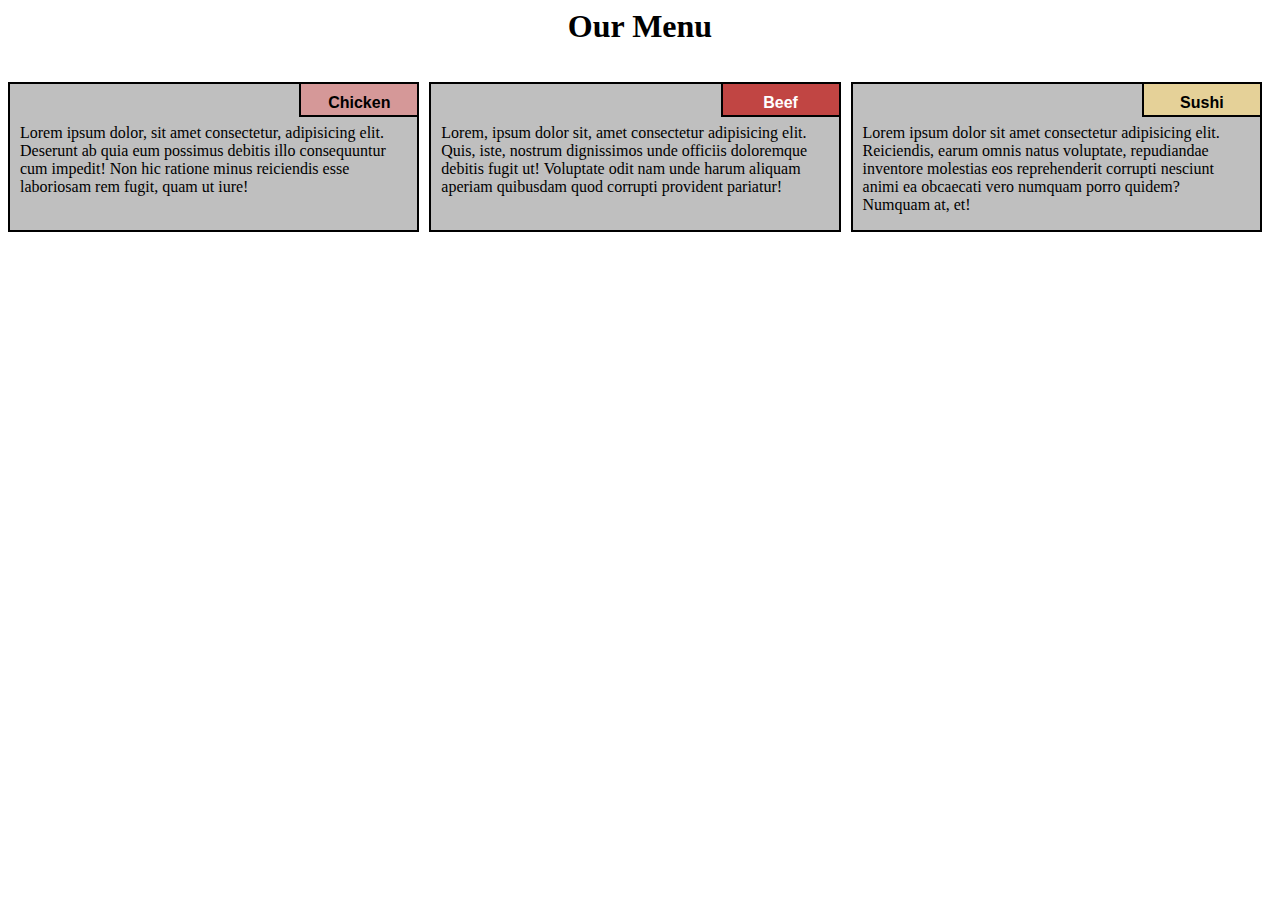
<file: module2/index.html>
<html lang="en">
<head>
	<meta charset="UTF-8">
	<meta name="viewport" content="width=device-width, initial-scale=1.0">
	 <link rel="stylesheet" href="css/style.css">
	<title>Responsive Layout</title>



</head>
<body>
	<div class="row">
	<h1>Our Menu</h1>
  <div class="col-lg-4 col-md-6 col-sm-12" id="container">
    <p>Lorem ipsum dolor, sit amet consectetur, adipisicing elit. Deserunt ab quia eum possimus debitis illo consequuntur cum impedit! Non hic ratione minus reiciendis esse laboriosam rem fugit, quam ut iure!</p>
  	<p id="p1">Chicken</p>

  	</div>

  

  <div class="col-lg-4 col-md-6 col-sm-12" id="container"><p>Lorem, ipsum dolor sit, amet consectetur adipisicing elit. Quis, iste, nostrum dignissimos unde officiis doloremque debitis fugit ut! Voluptate odit nam unde harum aliquam aperiam quibusdam quod corrupti provident pariatur!</p>

  	<p id="p2">Beef</p>

  </div>

  <div class="col-lg-4 col-md-12 col-sm-12" id="container"><p>Lorem ipsum dolor sit amet consectetur adipisicing elit. Reiciendis, earum omnis natus voluptate, repudiandae inventore molestias eos reprehenderit corrupti nesciunt animi ea obcaecati vero numquam porro quidem? Numquam at, et!</p>

  	<p  id="p3">Sushi</p>

  </div>

	</div>	

</body>
</html>
</file>
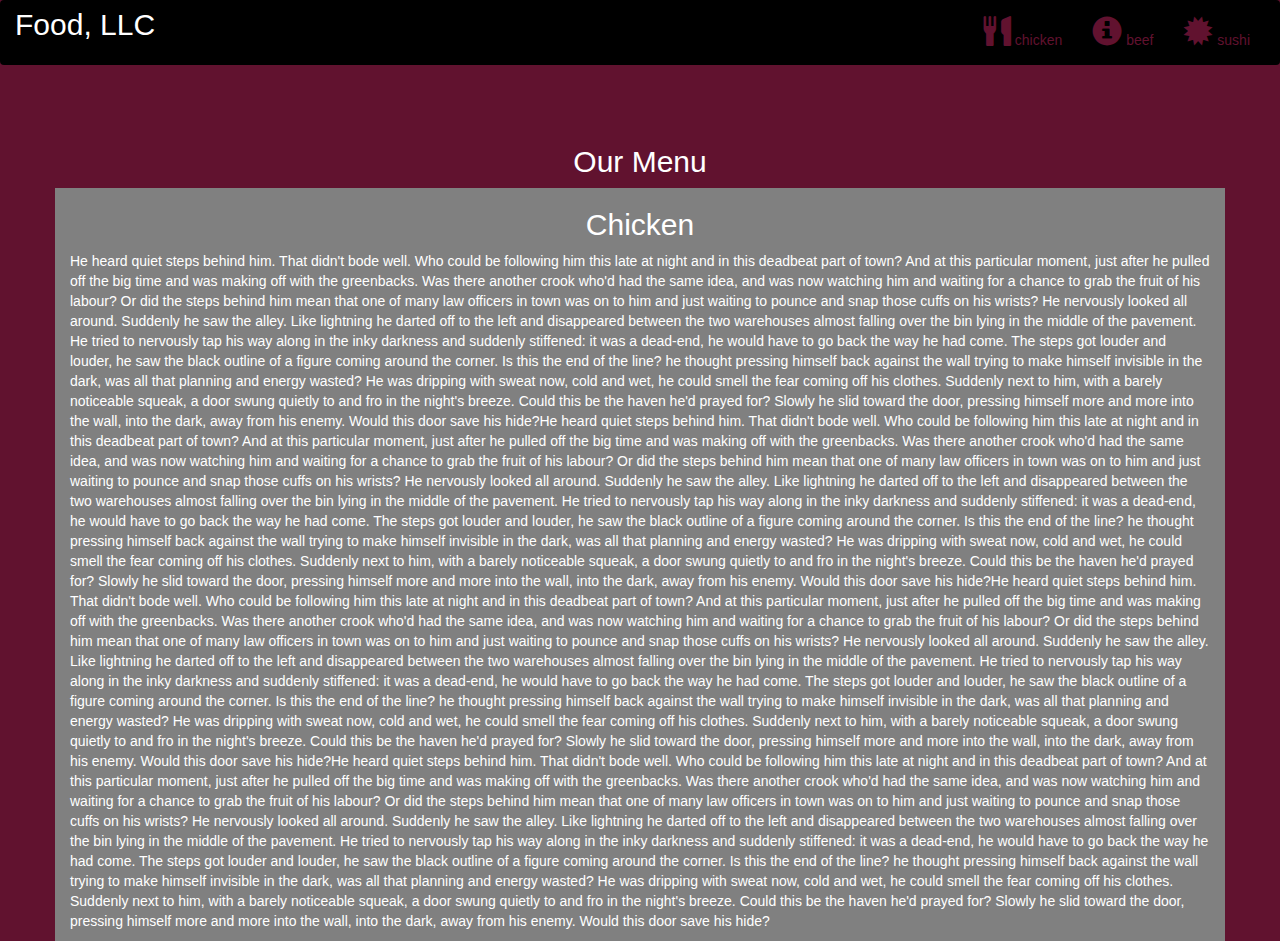
<file: module3/index.html>
<!DOCTYPE html>
<html lang="en">
<head>
  <title>Bootstrap Example</title>
  <meta charset="utf-8">
  <meta name="viewport" content="width=device-width, initial-scale=1">
  <link rel="stylesheet" href="https://maxcdn.bootstrapcdn.com/bootstrap/3.4.1/css/bootstrap.min.css">
  <link rel="stylesheet" type="text/css" href="style.css">
  <script src="https://ajax.googleapis.com/ajax/libs/jquery/3.5.1/jquery.min.js"></script>
  <script src="https://maxcdn.bootstrapcdn.com/bootstrap/3.4.1/js/bootstrap.min.js"></script>
</head>
<body>

<nav class="navbar navbar-inverse">
  <div class="container-fluid">
    <div class="navbar-header">
      <button type="button" class="navbar-toggle" data-toggle="collapse" data-target="#myNavbar">
        <span class="icon-bar"></span>
        <span class="icon-bar"></span>
        <span class="icon-bar"></span>                        
      </button>
      <a class="navbar-brand" href="#" >Food, LLC</a>
    </div>
    <div class="collapse navbar-collapse" id="myNavbar">
    
      <ul class="nav navbar-nav navbar-right" >
        <li style>
        <a href="#" > 
        <span class="glyphicon glyphicon-cutlery"></span> chicken</a>
        </li>
        <li>
        <a href="#" >
        <span class="glyphicon glyphicon-info-sign"></span> beef</a>
        </li>
        <li>
        <a href="#">
        <span class="glyphicon glyphicon-certificate"></span> sushi</a>
        </li>
      </ul>
    </div>
  </div>
</nav>
<br>
<br>  
<h1><p class="text-center">Our Menu</p></h1>


<div id="main-content" class="container">
  <div id="home-tiles" class="row">
      <div class="col-md-12 col-sm-12 col-xs-12">
            
            <p id="chickstory">
          <h2>Chicken</h2>
              He heard quiet steps behind him. That didn't bode well. Who could be following him this late at night and in this deadbeat part of town? And at this particular moment, just after he pulled off the big time and was making off with the greenbacks. Was there another crook who'd had the same idea, and was now watching him and waiting for a chance to grab the fruit of his labour? Or did the steps behind him mean that one of many law officers in town was on to him and just waiting to pounce and snap those cuffs on his wrists? He nervously looked all around. Suddenly he saw the alley. Like lightning he darted off to the left and disappeared between the two warehouses almost falling over the bin lying in the middle of the pavement. He tried to nervously tap his way along in the inky darkness and suddenly stiffened: it was a dead-end, he would have to go back the way he had come. The steps got louder and louder, he saw the black outline of a figure coming around the corner. Is this the end of the line? he thought pressing himself back against the wall trying to make himself invisible in the dark, was all that planning and energy wasted? He was dripping with sweat now, cold and wet, he could smell the fear coming off his clothes. Suddenly next to him, with a barely noticeable squeak, a door swung quietly to and fro in the night's breeze. Could this be the haven he'd prayed for? Slowly he slid toward the door, pressing himself more and more into the wall, into the dark, away from his enemy. Would this door save his hide?He heard quiet steps behind him. That didn't bode well. Who could be following him this late at night and in this deadbeat part of town? And at this particular moment, just after he pulled off the big time and was making off with the greenbacks. Was there another crook who'd had the same idea, and was now watching him and waiting for a chance to grab the fruit of his labour? Or did the steps behind him mean that one of many law officers in town was on to him and just waiting to pounce and snap those cuffs on his wrists? He nervously looked all around. Suddenly he saw the alley. Like lightning he darted off to the left and disappeared between the two warehouses almost falling over the bin lying in the middle of the pavement. He tried to nervously tap his way along in the inky darkness and suddenly stiffened: it was a dead-end, he would have to go back the way he had come. The steps got louder and louder, he saw the black outline of a figure coming around the corner. Is this the end of the line? he thought pressing himself back against the wall trying to make himself invisible in the dark, was all that planning and energy wasted? He was dripping with sweat now, cold and wet, he could smell the fear coming off his clothes. Suddenly next to him, with a barely noticeable squeak, a door swung quietly to and fro in the night's breeze. Could this be the haven he'd prayed for? Slowly he slid toward the door, pressing himself more and more into the wall, into the dark, away from his enemy. Would this door save his hide?He heard quiet steps behind him. That didn't bode well. Who could be following him this late at night and in this deadbeat part of town? And at this particular moment, just after he pulled off the big time and was making off with the greenbacks. Was there another crook who'd had the same idea, and was now watching him and waiting for a chance to grab the fruit of his labour? Or did the steps behind him mean that one of many law officers in town was on to him and just waiting to pounce and snap those cuffs on his wrists? He nervously looked all around. Suddenly he saw the alley. Like lightning he darted off to the left and disappeared between the two warehouses almost falling over the bin lying in the middle of the pavement. He tried to nervously tap his way along in the inky darkness and suddenly stiffened: it was a dead-end, he would have to go back the way he had come. The steps got louder and louder, he saw the black outline of a figure coming around the corner. Is this the end of the line? he thought pressing himself back against the wall trying to make himself invisible in the dark, was all that planning and energy wasted? He was dripping with sweat now, cold and wet, he could smell the fear coming off his clothes. Suddenly next to him, with a barely noticeable squeak, a door swung quietly to and fro in the night's breeze. Could this be the haven he'd prayed for? Slowly he slid toward the door, pressing himself more and more into the wall, into the dark, away from his enemy. Would this door save his hide?He heard quiet steps behind him. That didn't bode well. Who could be following him this late at night and in this deadbeat part of town? And at this particular moment, just after he pulled off the big time and was making off with the greenbacks. Was there another crook who'd had the same idea, and was now watching him and waiting for a chance to grab the fruit of his labour? Or did the steps behind him mean that one of many law officers in town was on to him and just waiting to pounce and snap those cuffs on his wrists? He nervously looked all around. Suddenly he saw the alley. Like lightning he darted off to the left and disappeared between the two warehouses almost falling over the bin lying in the middle of the pavement. He tried to nervously tap his way along in the inky darkness and suddenly stiffened: it was a dead-end, he would have to go back the way he had come. The steps got louder and louder, he saw the black outline of a figure coming around the corner. Is this the end of the line? he thought pressing himself back against the wall trying to make himself invisible in the dark, was all that planning and energy wasted? He was dripping with sweat now, cold and wet, he could smell the fear coming off his clothes. Suddenly next to him, with a barely noticeable squeak, a door swung quietly to and fro in the night's breeze. Could this be the haven he'd prayed for? Slowly he slid toward the door, pressing himself more and more into the wall, into the dark, away from his enemy. Would this door save his hide?
            </p>
      </div>
    </div>
</div>

</body>
</html>
</file>
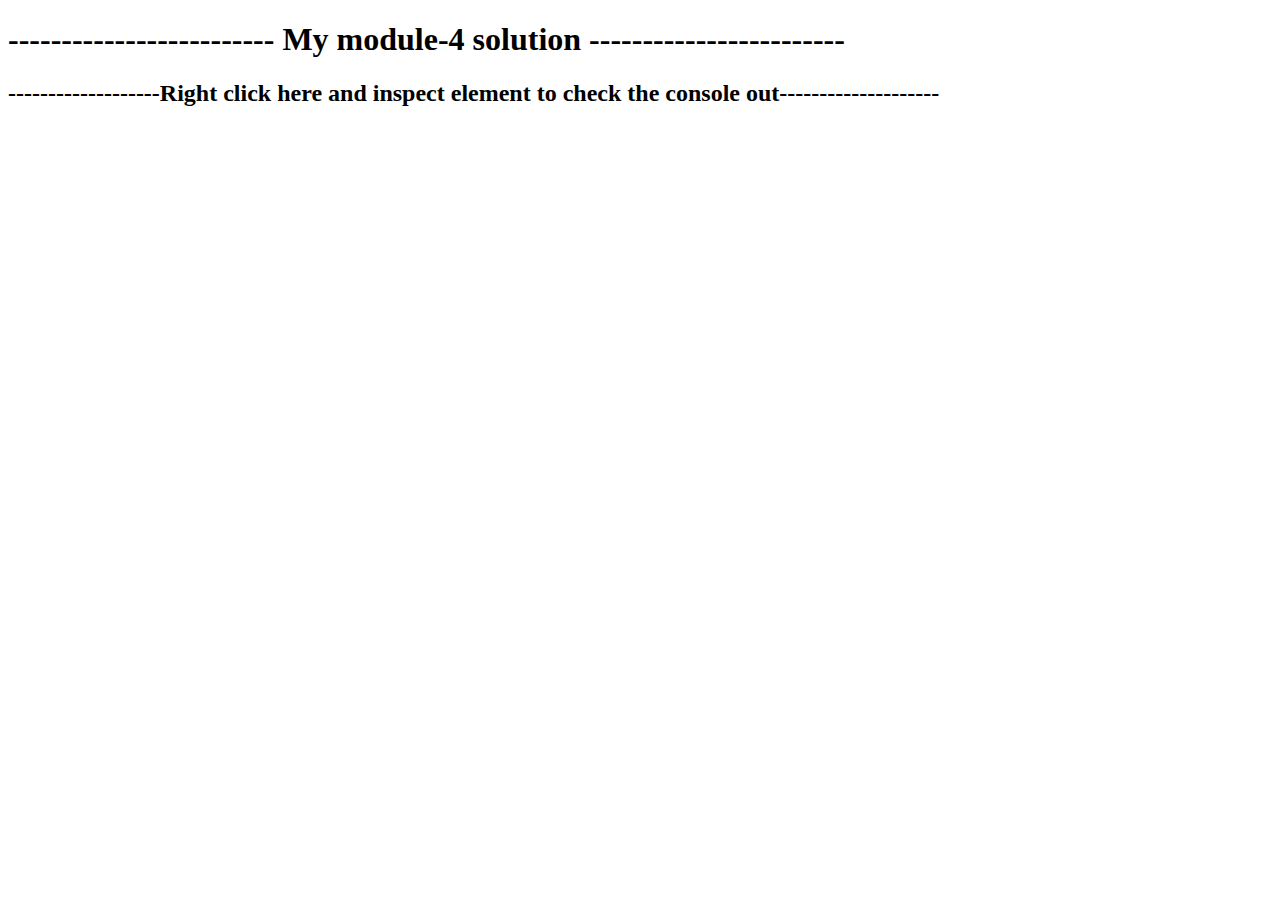
<file: module4/index.html>
<!DOCTYPE html>
<html>
<head>
	<title></title>
</head>
<body>
	<h1>------------------------- My module-4 solution ------------------------</h1>
  <h2>-------------------Right click here and inspect element to check the console out--------------------</h2>
	<script src="script.js" ="text/javascript">
	
		</script>

</body>
</html>
</file>
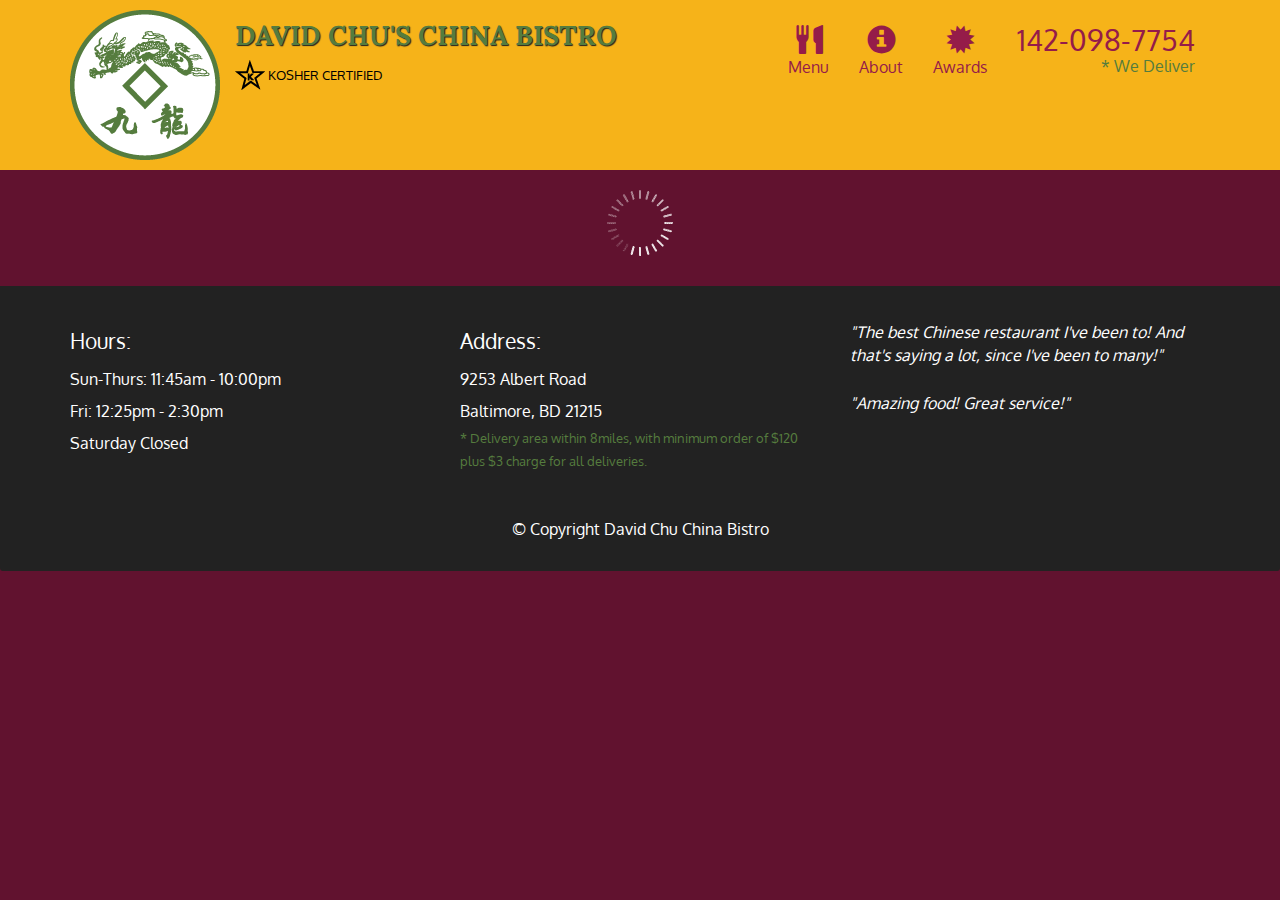
<file: module5 assignment/index.html>
<!doctype html>
<html lang="en">

<head>
    <meta charset="utf-8">
    <meta http-equiv="X-UA-Compatible" content="IE=edge">
    <meta name="viewport" content="width=device-width, initial-scale=1">
    <title>David Chu's China Bistro</title>
    <link rel="stylesheet" href="css/bootstrap.min.css">
    <link rel="stylesheet" href="css/styles.css">
    <link href='https://fonts.googleapis.com/css?family=Oxygen:400,300,700' rel='stylesheet' type='text/css'>
    <link href='https://fonts.googleapis.com/css?family=Lora' rel='stylesheet' type='text/css'>
</head>

<body>
    <header>
        <nav id="header-nav" class="navbar navbar-default">
            <div class="container">
                <div class="navbar-header">
                    <a href="index.html" class="pull-left visible-md visible-lg">
                        <div id="logo-img" alt="Logo image"></div>
                    </a>

                    <div class="navbar-brand">
                        <a href="index.html">
                            <h1>David Chu's China Bistro</h1>
                        </a>
                        <p>
                            <img src="images/star-k-logo.png" alt="Kosher certification">
                            <span>Kosher Certified</span>
                        </p>
                    </div>

                    <button id="navbarToggle" type="button" class="navbar-toggle collapsed" data-toggle="collapse" data-target="#collapsable-nav" aria-expanded="false">
            <span class="sr-only">Toggle navigation</span>
            <span class="icon-bar"></span>
            <span class="icon-bar"></span>
            <span class="icon-bar"></span>
          </button>
                </div>

                <div id="collapsable-nav" class="collapse navbar-collapse">
                    <ul id="nav-list" class="nav navbar-nav navbar-right">
                        <li id="navHomeButton" class="visible-xs active">
                            <a href="index.html">
                                <span class="glyphicon glyphicon-home"></span> Home</a>
                        </li>
                        <li id="navMenuButton">
                            <a href="#" onclick="$dc.loadMenuCategories();">
                                <span class="glyphicon glyphicon-cutlery"></span><br class="hidden-xs"> Menu</a>
                        </li>
                        <li>
                            <a href="#">
                                <span class="glyphicon glyphicon-info-sign"></span><br class="hidden-xs"> About</a>
                        </li>
                        <li>
                            <a href="#">
                                <span class="glyphicon glyphicon-certificate"></span><br class="hidden-xs"> Awards</a>
                        </li>
                        <li id="phone" class="hidden-xs">
                            <a href="tel:410-602-5008">
                                <span>142-098-7754</span></a>
                            <div>* We Deliver </div>
                        </li>
                    </ul>
                    <!-- #nav-list -->
                </div>
                <!-- .collapse .navbar-collapse -->
            </div>
            <!-- .container -->
        </nav>
        <!-- #header-nav -->
    </header>

    <div id="call-btn" class="visible-xs">
        <a class="btn" href="tel:410-602-5008">
            <span class="glyphicon glyphicon-earphone"></span> 410-602-5008
        </a>
    </div>
    <div id="xs-deliver" class="text-center visible-xs">* We Deliver</div>

    <div id="main-content" class="container"></div>

    <footer class="panel-footer">
        <div class="container">
            <div class="row">
                <section id="hours" class="col-sm-4">
                    <span>Hours:</span><br> Sun-Thurs: 11:45am - 10:00pm<br> Fri: 12:25pm - 2:30pm<br> Saturday Closed
                    <hr class="visible-xs">
                </section>
                <section id="address" class="col-sm-4">
                    <span>Address:</span><br> 9253 Albert Road<br> Baltimore, BD 21215
                    <p>* Delivery area within 8miles, with minimum order of $120 plus $3 charge for all deliveries.</p>
                    <hr class="visible-xs">
                </section>
                <section id="testimonials" class="col-sm-4">
                    <p>"The best Chinese restaurant I've been to! And that's saying a lot, since I've been to many!"</p>
                    <p>"Amazing food! Great service!"</p>
                </section>
            </div>
            <div class="text-center">&copy; Copyright David Chu China Bistro </div>
        </div>
    </footer>

    <!-- jQuery (Bootstrap JS plugins depend on it) -->
    <script src="js/jquery-2.1.4.min.js"></script>
    <script src="js/bootstrap.min.js"></script>
    <script src="js/ajax-utils.js"></script>
    <script src="js/script.js"></script>
</body>

</html>
</file>
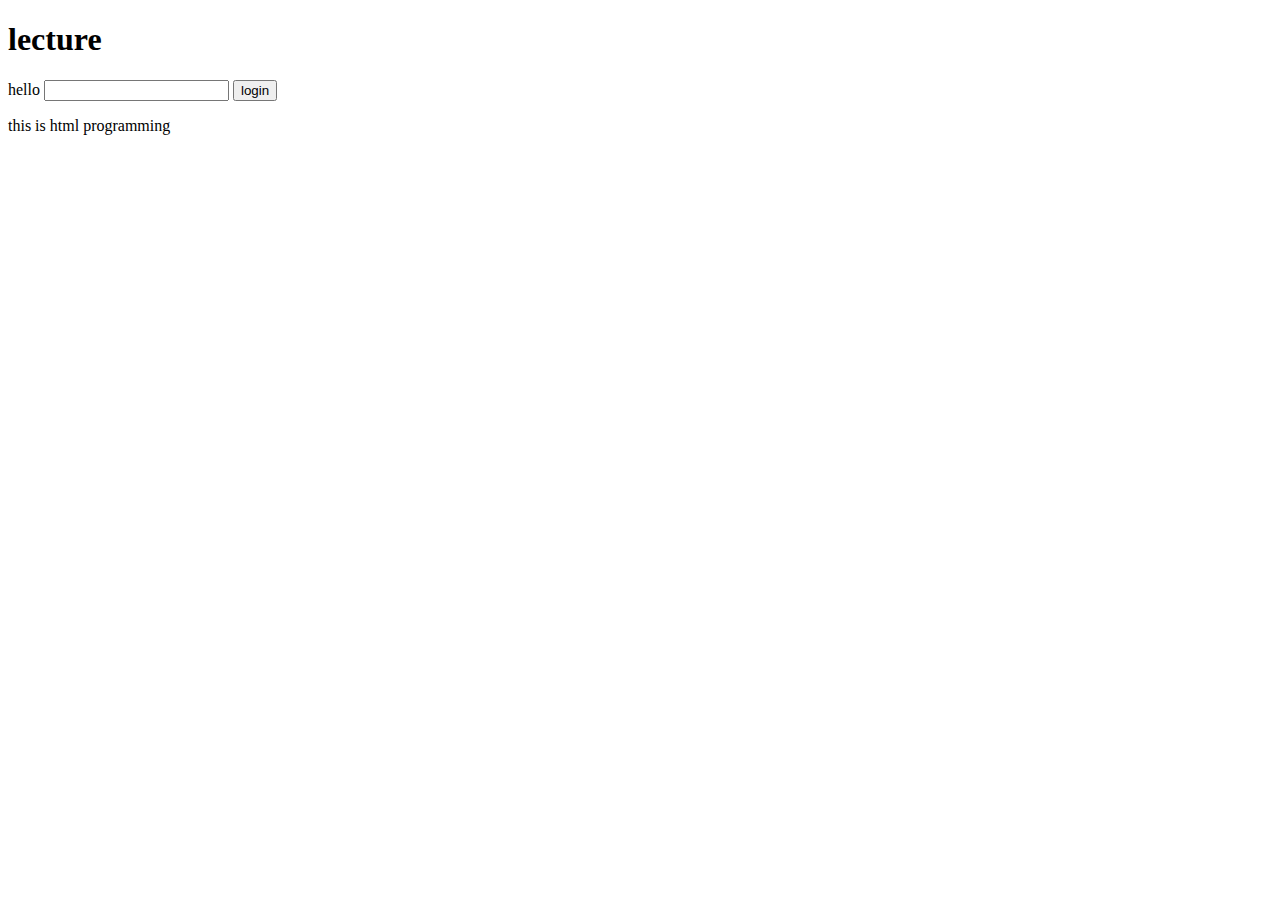
<file: dom.html>
<!DOCTYPE html>
<html>
<head>
	<title>module4 coding  assignment</title>
</head>
<body>
  <h1 id:"title">lecture</h1>
  <p>
    hello
    <input id:""name" type:"text">
    <button>login</button>
     </p>   
     <div id:"content>this is html programming</div>                            


</body>
</html>
</file>
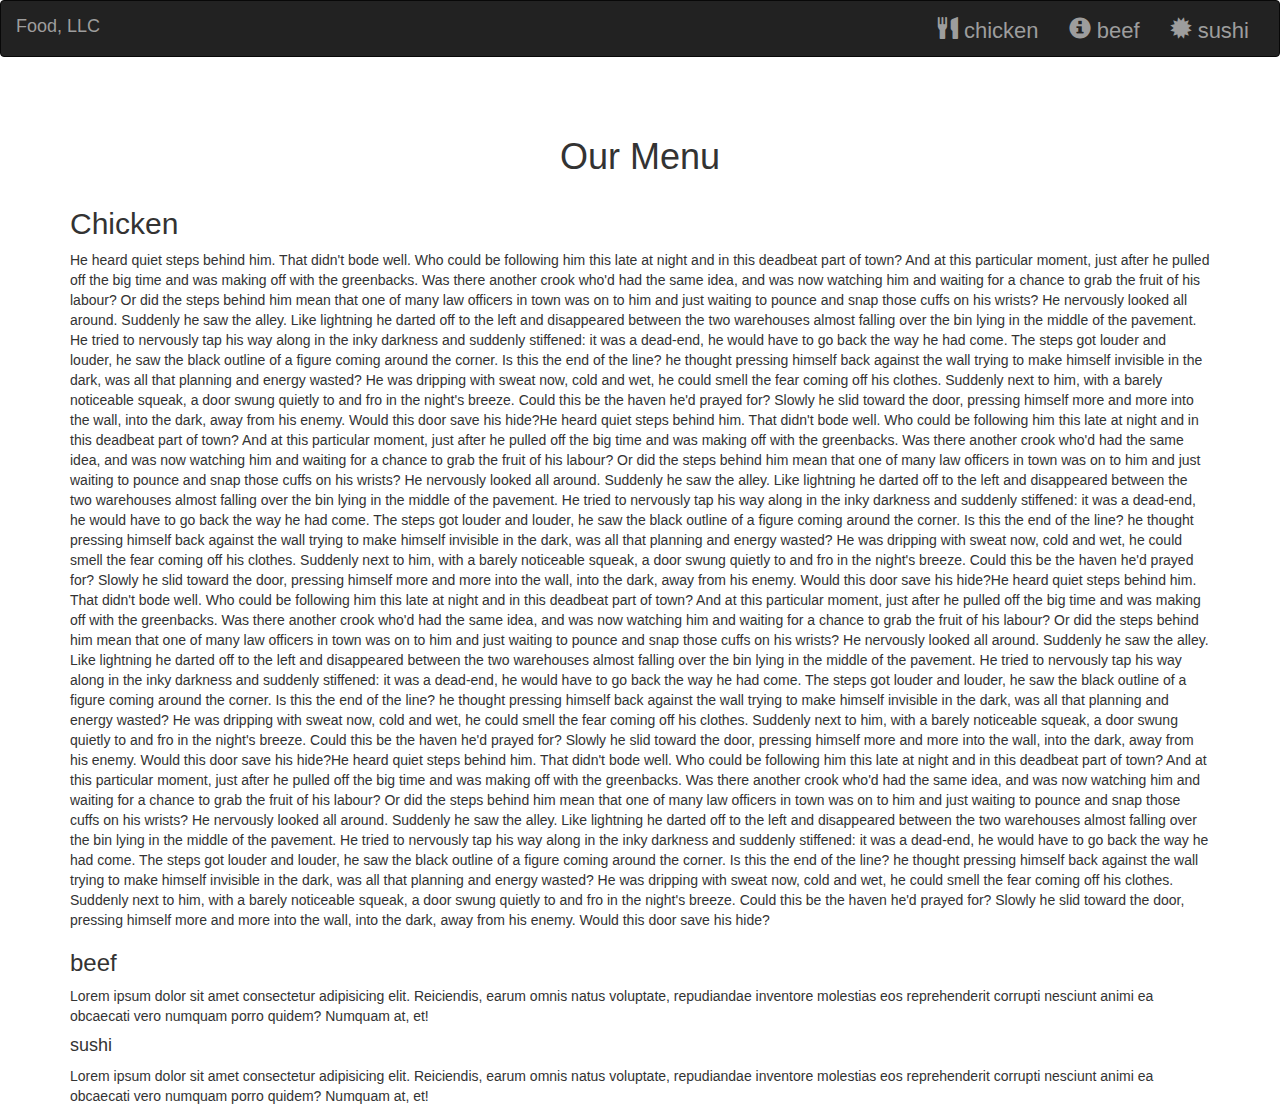
<file: navigationbarcoding.html>
<!DOCTYPE html>
<html lang="en">
<head>
  <title>Bootstrap Example</title>
  <meta charset="utf-8">
  <meta name="viewport" content="width=device-width, initial-scale=1">
  <link rel="stylesheet" href="https://maxcdn.bootstrapcdn.com/bootstrap/3.4.1/css/bootstrap.min.css">
  <link rel="stylesheet" type="text/css" href="style.css">
  <script src="https://ajax.googleapis.com/ajax/libs/jquery/3.5.1/jquery.min.js"></script>
  <script src="https://maxcdn.bootstrapcdn.com/bootstrap/3.4.1/js/bootstrap.min.js"></script>
</head>
<body>

<nav class="navbar navbar-inverse">
  <div class="container-fluid">
    <div class="navbar-header">
      <button type="button" class="navbar-toggle" data-toggle="collapse" data-target="#myNavbar">
        <span class="icon-bar"></span>
        <span class="icon-bar"></span>
        <span class="icon-bar"></span>                        
      </button>
      <a class="navbar-brand" href="#" >Food, LLC</a>
    </div>
    <div class="collapse navbar-collapse" id="myNavbar">
    
      <ul class="nav navbar-nav navbar-right" >
        <li style>
        <a href="#" > 
        <span class="glyphicon glyphicon-cutlery"></span> chicken</a>
        </li>
        <li>
        <a href="#" >
        <span class="glyphicon glyphicon-info-sign"></span> beef</a>
        </li>
        <li>
        <a href="#">
        <span class="glyphicon glyphicon-certificate"></span> sushi</a>
        </li>
      </ul>
    </div>
  </div>
</nav>
<br>
<br>  
<h1><p class="text-center">Our Menu</p></h1>


<div id="main-content" class="container">
  <div id="home-tiles" class="row">
      <div class="col-md-12 col-sm-12 col-xs-12">
            
            <p id="chickstory">
          <h2>Chicken</h2>
              He heard quiet steps behind him. That didn't bode well. Who could be following him this late at night and in this deadbeat part of town? And at this particular moment, just after he pulled off the big time and was making off with the greenbacks. Was there another crook who'd had the same idea, and was now watching him and waiting for a chance to grab the fruit of his labour? Or did the steps behind him mean that one of many law officers in town was on to him and just waiting to pounce and snap those cuffs on his wrists? He nervously looked all around. Suddenly he saw the alley. Like lightning he darted off to the left and disappeared between the two warehouses almost falling over the bin lying in the middle of the pavement. He tried to nervously tap his way along in the inky darkness and suddenly stiffened: it was a dead-end, he would have to go back the way he had come. The steps got louder and louder, he saw the black outline of a figure coming around the corner. Is this the end of the line? he thought pressing himself back against the wall trying to make himself invisible in the dark, was all that planning and energy wasted? He was dripping with sweat now, cold and wet, he could smell the fear coming off his clothes. Suddenly next to him, with a barely noticeable squeak, a door swung quietly to and fro in the night's breeze. Could this be the haven he'd prayed for? Slowly he slid toward the door, pressing himself more and more into the wall, into the dark, away from his enemy. Would this door save his hide?He heard quiet steps behind him. That didn't bode well. Who could be following him this late at night and in this deadbeat part of town? And at this particular moment, just after he pulled off the big time and was making off with the greenbacks. Was there another crook who'd had the same idea, and was now watching him and waiting for a chance to grab the fruit of his labour? Or did the steps behind him mean that one of many law officers in town was on to him and just waiting to pounce and snap those cuffs on his wrists? He nervously looked all around. Suddenly he saw the alley. Like lightning he darted off to the left and disappeared between the two warehouses almost falling over the bin lying in the middle of the pavement. He tried to nervously tap his way along in the inky darkness and suddenly stiffened: it was a dead-end, he would have to go back the way he had come. The steps got louder and louder, he saw the black outline of a figure coming around the corner. Is this the end of the line? he thought pressing himself back against the wall trying to make himself invisible in the dark, was all that planning and energy wasted? He was dripping with sweat now, cold and wet, he could smell the fear coming off his clothes. Suddenly next to him, with a barely noticeable squeak, a door swung quietly to and fro in the night's breeze. Could this be the haven he'd prayed for? Slowly he slid toward the door, pressing himself more and more into the wall, into the dark, away from his enemy. Would this door save his hide?He heard quiet steps behind him. That didn't bode well. Who could be following him this late at night and in this deadbeat part of town? And at this particular moment, just after he pulled off the big time and was making off with the greenbacks. Was there another crook who'd had the same idea, and was now watching him and waiting for a chance to grab the fruit of his labour? Or did the steps behind him mean that one of many law officers in town was on to him and just waiting to pounce and snap those cuffs on his wrists? He nervously looked all around. Suddenly he saw the alley. Like lightning he darted off to the left and disappeared between the two warehouses almost falling over the bin lying in the middle of the pavement. He tried to nervously tap his way along in the inky darkness and suddenly stiffened: it was a dead-end, he would have to go back the way he had come. The steps got louder and louder, he saw the black outline of a figure coming around the corner. Is this the end of the line? he thought pressing himself back against the wall trying to make himself invisible in the dark, was all that planning and energy wasted? He was dripping with sweat now, cold and wet, he could smell the fear coming off his clothes. Suddenly next to him, with a barely noticeable squeak, a door swung quietly to and fro in the night's breeze. Could this be the haven he'd prayed for? Slowly he slid toward the door, pressing himself more and more into the wall, into the dark, away from his enemy. Would this door save his hide?He heard quiet steps behind him. That didn't bode well. Who could be following him this late at night and in this deadbeat part of town? And at this particular moment, just after he pulled off the big time and was making off with the greenbacks. Was there another crook who'd had the same idea, and was now watching him and waiting for a chance to grab the fruit of his labour? Or did the steps behind him mean that one of many law officers in town was on to him and just waiting to pounce and snap those cuffs on his wrists? He nervously looked all around. Suddenly he saw the alley. Like lightning he darted off to the left and disappeared between the two warehouses almost falling over the bin lying in the middle of the pavement. He tried to nervously tap his way along in the inky darkness and suddenly stiffened: it was a dead-end, he would have to go back the way he had come. The steps got louder and louder, he saw the black outline of a figure coming around the corner. Is this the end of the line? he thought pressing himself back against the wall trying to make himself invisible in the dark, was all that planning and energy wasted? He was dripping with sweat now, cold and wet, he could smell the fear coming off his clothes. Suddenly next to him, with a barely noticeable squeak, a door swung quietly to and fro in the night's breeze. Could this be the haven he'd prayed for? Slowly he slid toward the door, pressing himself more and more into the wall, into the dark, away from his enemy. Would this door save his hide?
            </p>
           <p id:"shshi">
            <h3>beef</h3>
               Lorem ipsum dolor sit amet consectetur adipisicing elit. Reiciendis, earum omnis natus voluptate, repudiandae inventore molestias eos reprehenderit corrupti nesciunt animi ea obcaecati vero numquam porro quidem? Numquam at, et!
            </p>
            <p id:"sib">
              <h4>sushi</h4>
                 Lorem ipsum dolor sit amet consectetur adipisicing elit. Reiciendis, earum omnis natus voluptate, repudiandae inventore molestias eos reprehenderit corrupti nesciunt animi ea obcaecati vero numquam porro quidem? Numquam at, et!
            </p>
      </div>
    </div>
</div>

</body>
</html>
</file>
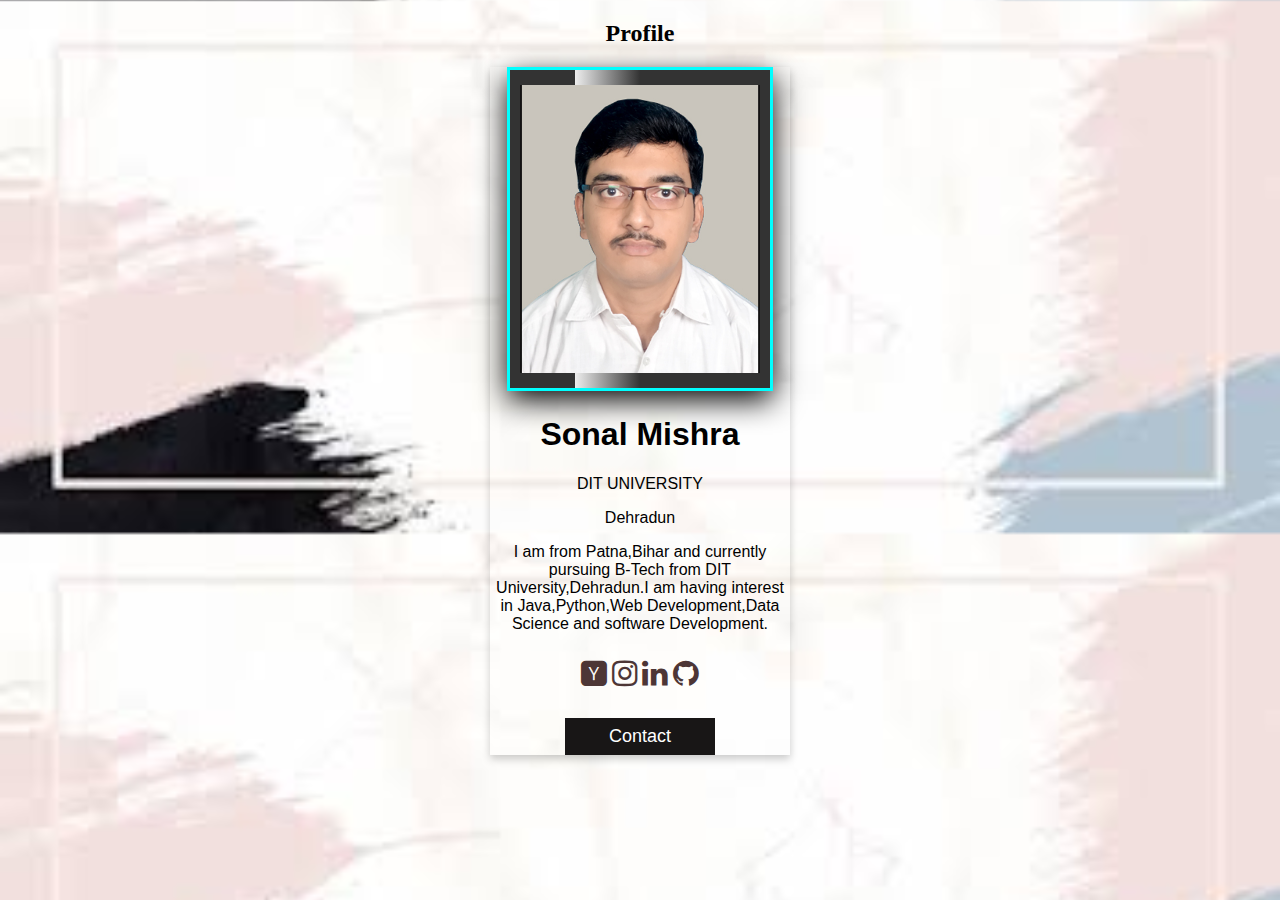
<file: profile1.html>
<!DOCTYPE html>
<html>
<head>
<link rel="stylesheet" href="https://cdnjs.cloudflare.com/ajax/libs/font-awesome/4.7.0/css/font-awesome.min.css">
<style>
.card {
  box-shadow: 0 4px 8px 0 rgba(0, 0, 0, 0.2);
  max-width: 300px;
  margin: auto;
  text-align: center;
  font-family: arial;
}

.title {
  color: grey;
  font-size: 18px;
}

button {
  border: none;
  outline: 0;
  display: inline-block;
  padding: 8px;
  color: white;
  background-color: rgb(24, 22, 22);
  text-align: center;
  cursor: pointer;
  width: 50%;
  font-size: 18px;
}

a {
  text-decoration: none;
  font-size: 30px;
  color: rgb(77, 54, 54);
  word-spacing: 2px;
}
img{
  padding: 15px 10px;
    background-image:linear-gradient(to left, #333, #333 50%, #eee 75%, #333 75%);

  border-radius: none;
  width: 18em;
  height: 18em;
  border-color: aqua;
  box-shadow:  0 0.6em 1.8em ;
  object-fit: cover;
  border-style: solid;
}
body{
    background-image:url("d3.jfif");
    background-size: 100%;
}

button:hover, a:hover {
  opacity: 0.9;
}
p3{
  text-align: justify;
  text-decoration: solid;
  font-family:sans-serif;
}
.p3 {
  font-family: Arial, Helvetica, sans-serif;
}
</style>
</head>
<body>

<h2 style="text-align:center"> Profile </h2>

<div class="card">
  <img src="photo.jpeg" alt="Card image cap" style="width: 80%;">
  
  <h1>Sonal Mishra</h1>
  <p>DIT UNIVERSITY</p>
  <p> Dehradun</p>
  <p3 text-align: "justify">I am from Patna,Bihar and  currently pursuing B-Tech from DIT University,Dehradun.I am having interest in Java,Python,Web Development,Data Science and software
       Development. </p3>
  <div style="margin: 24px 0;">
    <a href="https://www.hackerrank.com/sonalpcm7530"><i class="fa fa-hacker-news"></i></a>
    <a href="https://www.instagram.com/sonal_mishra85/"><i class="fa fa-instagram"></i></a>
    <a href="https://www.linkedin.com/in/sonal-mishra-5640041a7/"><i class="fa fa-linkedin"></i></a>  
    <a href="https://github.com/sonalpcm7530/sonalpcm7530.github.io"><i class="fa fa-github"></i></a> 
  </div>
  <p><a href="https://www.linkedin.com/in/sonal-mishra-5640041a7/overlay/contact-info/"><button>Contact</button></a></p>
</div>

</body>
</html>
</file>
<file: module2/css/style.css>
*{
  box-sizing: border-box;
}

h1{
  text-align: center;
}

p {
  background-color: #bfbfbf;
  border: 2px solid black;
  height: 150px;
  margin-right: 10px;
  padding: 40px 10px 5px 10px;
  overflow: hidden;
}


#container {
  position: relative;
  
}

#p1 {
  background-color: #D59898;
  position: absolute;
  top: 0;
  right: 0;
  font-weight: bold;
  height: 35px;
  width: 120px;
  padding: 10px;
  text-align: center;
  font-family: Arial, Helvetica, sans-serif;

}
#p2 {
  background-color:#C14543 ;
  color: white;
  position: absolute;
  top: 0;
  right: 0;
  font-weight: bold;
  height: 35px;
  width: 120px;
  padding: 10px;
  text-align: center;
  font-family: Arial, Helvetica, sans-serif;

}
#p3 {
 background-color: #E5D198;
  position: absolute;
  top: 0;
  right: 0;
  font-weight: bold;
  height: 35px;
  width: 120px;
  padding: 10px;
  text-align: center;
  font-family: Arial, Helvetica, sans-serif;

}


.row {
  width: 100%;

}


/********** Large devices only **********/
@media (min-width: 992px) {
  .col-lg-1, .col-lg-2, .col-lg-3, .col-lg-4, .col-lg-5, .col-lg-6, .col-lg-7, .col-lg-8, .col-lg-9, .col-lg-10, .col-lg-11, .col-lg-12 {
    float: left;
  }
  .col-lg-1 {
    width: 8.33%;
  }
  .col-lg-2 {
    width: 16.66%;
  }
  .col-lg-3 {
    width: 25%;
  }
  .col-lg-4 {
    width: 33.33%;
  
  }
  .col-lg-5 {
    width: 41.66%;
  }
  .col-lg-6 {
    width: 50%;
  }
  .col-lg-7 {
    width: 58.33%;
  }
  .col-lg-8 {
    width: 66.66%;
  }
  .col-lg-9 {
    width: 74.99%;
  }
  .col-lg-10 {
    width: 83.33%;
  }
  .col-lg-11 {
    width: 91.66%;
  }
  .col-lg-12 {
    width: 100%;
  }

  
}

/********** Medium devices only **********/
@media (min-width: 768px) and (max-width: 991px) {
  .col-md-1, .col-md-2, .col-md-3, .col-md-4, .col-md-5, .col-md-6, .col-md-7, .col-md-8, .col-md-9, .col-md-10, .col-md-11, .col-md-12 {
    float: left;
   
  }
  .col-md-1 {
    width: 8.33%;
  }
  .col-md-2 {
    width: 16.66%;
  }
  .col-md-3 {
    width: 25%;
  }
  .col-md-4 {
    width: 33.33%;
  }
  .col-md-5 {
    width: 41.66%;
  }
  .col-md-6 {
    width: 50%;
  }
  .col-md-7 {
    width: 58.33%;
  }
  .col-md-8 {
    width: 66.66%;
  }
  .col-md-9 {
    width: 74.99%;
  }
  .col-md-10 {
    width: 83.33%;
  }
  .col-md-11 {
    width: 91.66%;
  }
  .col-md-12 {
    width: 100%;
  }
}

/********** Mobile only **********/
@media (max-width: 767px) {
  .col-sm-1, .col-sm-2, .col-sm-3, .col-sm-4, .col-sm-5, .col-sm-6, .col-sm-7, .col-sm-8, .col-sm-9, .col-sm-10, .col-sm-11, .col-sm-12 {
    float: left;
  }
  .col-sm-1 {
    width: 8.33%;
  }
  .col-sm-2 {
    width: 16.66%;
  }
  .col-sm-3 {
    width: 25%;
  }
  .col-sm-4 {
    width: 33.33%;
  
  }
  .col-sm-5 {
    width: 41.66%;
  }
  .col-sm-6 {
    width: 50%;
  }
  .col-sm-7 {
    width: 58.33%;
  }
  .col-sm-8 {
    width: 66.66%;
  }
  .col-sm-9 {
    width: 74.99%;
  }
  .col-sm-10 {
    width: 83.33%;
  }
  .col-sm-11 {
    width: 91.66%;
  }
  .col-sm-12 {
    width: 100%;
  }

  
}
</file>
<file: module3/style.css>
*{
	margin: 0;
	padding: 0;
	
}
.navbar{

border: none;
background-color: black;
color: #61122F;
}
body{
	background-color: #61122F;
	color: white;
}
.glyphicon{
	font-size: 30px;
	color:#61122F; 
}

.center{
	width: 90%;
	background-color: grey;

}
.container
{
	background-color: grey;
}
.text-center{
	font-size: 30px;
}

h2{
	text-align: center;
}
#myNavbar ul li a {
	color: #61122F;
}
.navbar-brand{
font-size: 30px;	
}
</file>
<file: module5 assignment/css/styles.css>
body {
  font-size: 16px;
  color: #fff;
  background-color: #61122f;
  font-family: 'Oxygen', sans-serif;
}

/** HEADER **/
#header-nav {
  background-color: #f6b319;
  border-radius: 0;
  border: 0;
}

#logo-img {
  background: url('../images/restaurant-logo_large.png') no-repeat;
  width: 150px;
  height: 150px;
  margin: 10px 15px 10px 0;
}

.navbar-brand {
  padding-top: 25px;
}
.navbar-brand h1 { /* Restaurant name */
  font-family: 'Lora', serif;
  color: #557c3e;
  font-size: 1.5em;
  text-transform: uppercase;
  font-weight: bold;
  text-shadow: 1px 1px 1px #222;
  margin-top: 0;
  margin-bottom: 0;
  line-height: .75;
}
.navbar-brand a:hover, .navbar-brand a:focus {
  text-decoration: none;
}
.navbar-brand p { /* Kosher cert */
  color: #000;
  text-transform: uppercase;
  font-size: .7em;
  margin-top: 15px;
}
.navbar-brand p span { /* Star-K */
  vertical-align: middle;
}

#nav-list {
  margin-top: 10px;
}
#nav-list a {
  color: #951C49;
  text-align: center;
}
#nav-list a:hover {
  background: #E7E7E7;
}
#nav-list a span {
  font-size: 1.8em;
}

#phone {
  margin-top: 5px;
}
#phone a { /* Phone number */
  text-align: right;
  padding-bottom: 0;
}
#phone div { /* We Deliver */
  color: #557c3e;
  text-align: right;
  padding-right: 15px;
}

.navbar-header button.navbar-toggle, .navbar-header .icon-bar {
  border: 1px solid #61122f;
}
.navbar-header button.navbar-toggle {
  clear: both;
  margin-top: -30px;
}
/* END HEADER */

/* FOOTER */
.panel-footer {
  margin-top: 30px;
  padding-top: 35px;
  padding-bottom: 30px;
  background-color: #222;
  border-top: 0;
}
.panel-footer div.row {
  margin-bottom: 35px;
}
#hours, #address {
  line-height: 2;
}
#hours > span, #address > span {
  font-size: 1.3em;
}
#address p {
  color: #557c3e;
  font-size: .8em;
  line-height: 1.8;
}
#testimonials {
  font-style: italic;
}
#testimonials p:nth-child(2) {
  margin-top: 25px;
}
/* END FOOTER */



/* HOME PAGE */
.container .jumbotron {
  box-shadow: 0 0 50px #3F0C1F;
  border: 2px solid #3F0C1F;
}

#menu-tile, #specials-tile, #map-tile {
  height: 250px;
  width: 100%;
  margin-bottom: 15px;
  position: relative;
  border: 2px solid #3F0C1F;
  overflow: hidden;
}
#menu-tile:hover, #specials-tile:hover, #map-tile:hover {
  box-shadow: 0 1px 5px 1px #cccccc;
}
#menu-tile {
  background: url('../images/menu-tile.jpg') no-repeat;
  background-position: center;
}
#specials-tile {
  background: url('../images/specials-tile.jpg') no-repeat;
  background-position: center;
}
#menu-tile span, #specials-tile span, #map-tile span {
  position: absolute;
  bottom: 0;
  right: 0;
  width: 100%;
  text-align: center;
  font-size: 1.6em;
  text-transform: uppercase;
  background-color: #000;
  color: #fff;
  opacity: .8;
}
/* END HOME PAGE */

/* MENU CATEGORIES PAGE */
.category-tile { 
  position: relative;
  border: 2px solid #3F0C1F;
  overflow: hidden;
  width: 200px;
  height: 200px;
  margin: 0 auto 15px;
}
.category-tile span {
  position: absolute;
  bottom: 0;
  right: 0;
  width: 100%;
  text-align: center;
  font-size: 1.2em;
  text-transform: uppercase;
  background-color: #000;
  color: #fff;
  opacity: .8;
}
.category-tile:hover {
  box-shadow: 0 1px 5px 1px #cccccc;
}

#menu-categories-title + div {
  margin-bottom: 50px;
}
/* END MENU CATEGORIES PAGE */

/* SINGLE CATEGORY PAGE */
.menu-item-tile {
  margin-bottom: 25px;
}
.menu-item-tile hr {
  width: 80%;
}
.menu-item-tile .menu-item-price {
  font-size: 1.1em;
  text-align: right;
  margin-top: -15px;
  margin-right: -15px;
}
.menu-item-tile .menu-item-price span {
  font-size: .6em;
}
.menu-item-photo {
  position: relative;
  border: 2px solid #3F0C1F; 
  overflow: hidden;
  padding: 0;
  margin-right: -15px;
  margin-left: auto;
  margin-bottom: 20px;
  max-width: 250px;
}
.menu-item-photo div {
  position: absolute;
  bottom: 0;
  right: 0;
  width: 80px;
  background-color: #557c3e;
  text-align: center;
}
.menu-item-description {
  padding-right: 30px;
}
h3.menu-item-title {
  margin: 0 0 10px;
}
.menu-item-details {
  font-size: .9em;
  font-style: italic;
}
/* END SINGLE CATEGORY PAGE */


/********** Large devices only **********/
@media (min-width: 1200px) {
  .container .jumbotron {
    background: url('../images/jumbotron_1200.jpg') no-repeat;
    height: 675px;
  }
}

/********** Medium devices only **********/
@media (min-width: 992px) and (max-width: 1199px) {
  /* Header */
  #logo-img {
    background: url('../images/restaurant-logo_medium.png') no-repeat;
    width: 100px;
    height: 100px;
    margin: 5px 5px 5px 0;
  }
  /* End Header */

  /* Home Page */
  .container .jumbotron {
    background: url('../images/jumbotron_992.jpg') no-repeat;
    height: 558px;
  }
  /* End Home Page */
}

/********** Small devices only **********/
@media (min-width: 768px) and (max-width: 991px) {
  /* Home Page */
  .container .jumbotron {
    background: url('../images/jumbotron_768.jpg') no-repeat;
    height: 432px;
  }
  /* End Home Page */
}

/********** Extra small devices only **********/
@media (max-width: 767px) {
  /* Header */
  .navbar-brand {
    padding-top: 10px;
    height: 80px;
  }
  .navbar-brand h1 { /* Restaurant name */
    padding-top: 10px;
    font-size: 5vw; /* 1vw = 1% of viewport width */
  }
  .navbar-brand p { /* Kosher cert */
    font-size: .6em;
    margin-top: 12px;
  }
  .navbar-brand p img { /* Star-K */
    height: 20px;
  }

  #collapsable-nav a { /* Collapsed nav menu text */
    font-size: 1.2em;
  }
  #collapsable-nav a span { /* Collapsed nav menu glyph */
    font-size: 1em;
    margin-right: 5px;
  }

  #call-btn > a {
    font-size: 1.5em;
    display: block;
    margin: 0 20px;
    padding: 10px;
    border: 2px solid #fff;
    background-color: #f6b319;
    color: #951c49;
  }
  #xs-deliver {
    margin-top: 5px;
    font-size: .7em;
    letter-spacing: .1em;
    text-transform: uppercase;
  }
  /* End Header */

  /* Footer */
  .panel-footer section {
    margin-bottom: 30px;
    text-align: center;
  }
  .panel-footer section:nth-child(3) {
    margin-bottom: 0; /* margin already exists on the whole row */
  }
  .panel-footer section hr {
    width: 50%;
  }
  /* End Footer */

  /* Home Page */
  .container .jumbotron {
    margin-top: 30px;
    padding: 0;
  }
  #menu-tile, #specials-tile {
    width: 360px;
    margin: 0 auto 15px;
  }

  .menu-item-photo {
    margin-right: auto;
  }
  .menu-item-tile .menu-item-price {
    text-align: center;
  }
  .menu-item-description {
    text-align: center;;
  }
}


/********** Super extra small devices Only :-) (e.g., iPhone 4) **********/
@media (max-width: 479px) {
  /* Header */
  .navbar-brand h1 { /* Restaurant name */
    padding-top: 5px;
    font-size: 6vw;
  }
  /* End Header */
  
  /* Home page */
  #menu-tile, #specials-tile {
    width: 280px;
    margin: 0 auto 15px;
  }

  .col-xxs-12 {
    position: relative;
    min-height: 1px;
    padding-right: 15px;
    padding-left: 15px;
    float: left;
    width: 100%;
  }
}
</file>
<file: style.css>
card {
    box-shadow: 0 4px 8px 0 rgba(0, 0, 0, 0.2);
    max-width: 300px;
    margin: auto;
    text-align: center;
  }
  
  .title {
    color: grey;
    font-size: 18px;
  }
  
  button {
    border: none;
    outline: 0;
    display: inline-block;
    padding: 8px;
    color: white;
    background-color: #000;
    text-align: center;
    cursor: pointer;
    width: 100%;
    font-size: 18px;
  }
  
  a {
    text-decoration: none;
    font-size: 22px;
    color: black;
  }
  
  button:hover, a:hover {
    opacity: 0.7;
  }
</file>
